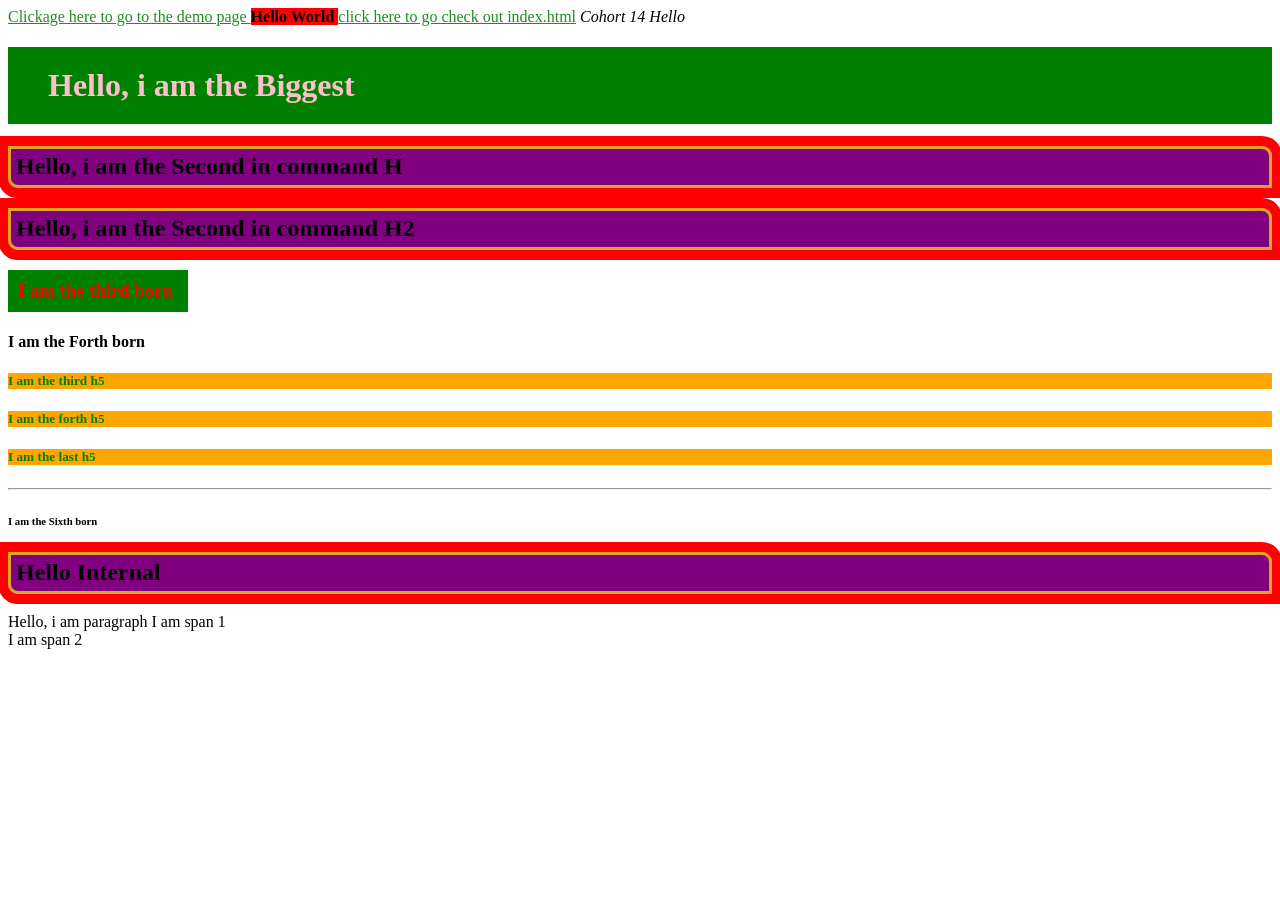
<file: index.html>
<!doctype html>
<html lang="en">
  <head>
    <meta charset="UTF-8" />
    <meta name="viewport" content="width=device-width, initial-scale=1.0" />
    <title>Document</title>
    <link rel="stylesheet" href="style.css" />

    <style>
      h2 {
        background-color: purple;
      }

      h5 {
        background-color: orange;
        color: green;
      }
    </style>
  </head>
  <body>
    <a href="demonstration/demo.html">Clickage here to go to the demo page </a>

    <!-- <img src="d" alt="image" /> -->
    <!-- Header -->
    <!-- sections -->
    <!-- footer -->

    <!-- Inline style -->
    <!-- Internal style -->
    <!-- External Style -->

    <strong style="background-color: red"> Hello World </strong>
    <a href="../../index.html">click here to go check out index.html</a>
    <i>Cohort 14</i>
    <em>Hello</em>

    <!-- h tag, from 1-6 -->
    <h1 style="background: green">Hello, i am the Biggest</h1>
    <h2>Hello, i am the Second in command H</h2>
    <h2>Hello, i am the Second in command H2</h2>
    <h3>I am the third born</h3>
    <h4>I am the Forth born</h4>
    <!-- <h5 style="background-color: pink">I am the Fifth born</h5>
    <h5 style="background-color: pink">I am the second h5</h5> -->
    <h5>I am the third h5</h5>
    <h5>I am the forth h5</h5>
    <h5>I am the last h5</h5>
    <hr />
    <h6>I am the Sixth born</h6>
    <h2>Hello Internal</h2>

    <p>Hello, i am paragraph</p>

    <!-- Span -->
    <span>I am span 1</span>
    <br />
    <span>I am span 2</span>
  </body>
</html>
</file>
<file: style.css>
h3 {
  background-color: green;
  color: red;
  width: 10rem;
}
#father {
  background-color: pink;
}

.third {
  background-color: blue;
  color: yellow;
}

.trial {
  font-size: 24px;
}

img {
  width: 70px;
  height: 70px;
  border-radius: 100%;
}

/* h3 {
  padding-left: 10px;
  padding-right: 10px;
  padding-top: 10px;
  padding-bottom: 10px;
} */

/* The start of h3 styling */
h3 {
  /* padding: north(top) east(right) south(bottom) west(left); */
  /* padding: 20px 10px 15px 30px; */
  /* padding: 20px 10px; */
  padding: 10px;
}

h1 {
  background-color: blue;
  color: red;
  padding-top: 20px;
  padding-left: 40px;
  padding-bottom: 20px;
  padding-right: 20px;

  /* margin-top: 300px; */
}

h2 {
  /* border-width: 5px;
  border-style: solid;
  border-color: blueviolet; */

  border: 3px solid goldenrod;
  outline: solid 10px red;
  /* border-radius: 10px; */

  border-top-right-radius: 10px;
  border-bottom-left-radius: 10px;

  padding: 4px 2px 5px 5px;
}

h1 {
  background-color: green;
  color: pink;
}

li {
  background: yellow;
  color: red;
  width: 40%;
  padding: 10px;

  margin: 20px;
}

a:visited {
  color: orange;
}
a {
  color: forestgreen;
}
a:hover {
  color: blanchedalmond;
}
ul {
  list-style-type: circle;
}
ol {
  list-style-type: upper-roman;
}
/* width, height, padding, margin */

.direction {
  display: block;
}

p {
  display: inline;
}

Okonkwo Alexandra
8:20 PM
still dowmloading

Web3bridge Web2 Basic
8:21 PM
https://git-scm.com/
h3 {
  background-color: green;
  color: red;
  width: 10rem;
}
#father {
  background-color: pink;
}

.third {
  background-color: blue;
  color: yellow;
}

.trial {
  font-size: 24px;
}

img {
  width: 70px;
  height: 70px;
  border-radius: 100%;
}

/* h3 {
  padding-left: 10px;
  padding-right: 10px;
  padding-top: 10px;
  padding-bottom: 10px;
} */

/* The start of h3 styling */
h3 {
  /* padding: north(top) east(right) south(bottom) west(left); */
  /* padding: 20px 10px 15px 30px; */
  /* padding: 20px 10px; */
  padding: 10px;
}

h1 {
  background-color: blue;
  color: red;
  padding-top: 20px;
  padding-left: 40px;
  padding-bottom: 20px;
  padding-right: 20px;

  /* margin-top: 300px; */
}

h2 {
  /* border-width: 5px;
  border-style: solid;
  border-color: blueviolet; */

  border: 3px solid goldenrod;
  outline: solid 10px red;
  /* border-radius: 10px; */

  border-top-right-radius: 10px;
  border-bottom-left-radius: 10px;

  padding: 4px 2px 5px 5px;
}

h1 {
  background-color: green;
  color: pink;
}

li {
  background: yellow;
  color: red;
  width: 40%;
  padding: 10px;

  margin: 20px;
}

a:visited {
  color: orange;
}
a {
  color: forestgreen;
}
a:hover {
  color: blanchedalmond;
}
ul {
  list-style-type: circle;
}
ol {
  list-style-type: upper-roman;
}
/* width, height, padding, margin */

.direction {
  display: block;
}

p {
  display: inline;
}
</file>
